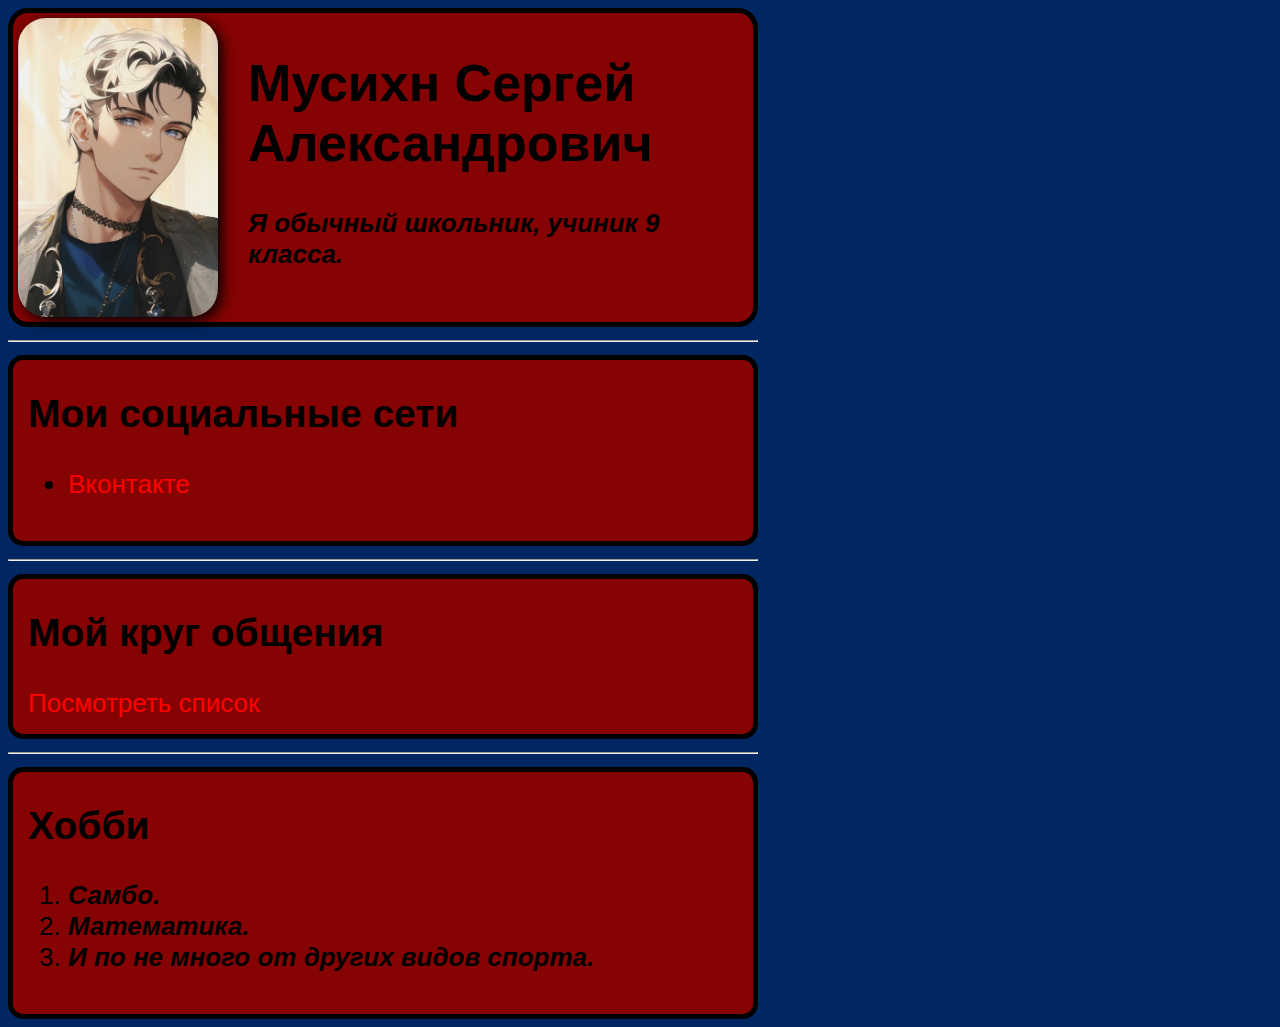
<file: index.html>
<!DOCTYPE html>
<html lang="en">
<head>
    <meta charset="UTF-8">
    <title>Document</title>
<link rel="stylesheet" href="styls.css">
</head>

<body>
    <div class="folhaos">
        <div class="info">
            <img src="foto.png" width="200" class="foto"
            alt="Извените картинка не найдена.">
            <div class="tex">
                <h1>Мусихн Сергей Александрович</h1>
                <p><em><strong>Я обычный школьник, учиник 9 класса.</strong></em></p>
            </div>
        </div>    
            
            <hr>

        <div class="my">
            <h2>Мои социальные сети</h2>
            <ul>
                <li>
                    <a target="_blank" href="https://vk.com/id294200969">Вконтакте</a>
                </li>
            </ul>
        </div>        

            <hr>

        <div class="dr">
            <h2> Мой круг общения </h2>
            <a target="_blank" href="spis.html" >Посмотреть список</a>
        </div>

            <hr>

        <div class="xoddi">
            <h2>Хобби</h2>
            <ol>
                <li><em><strong>Самбо.</strong></em></li>
                <li><em><strong>Математика.</strong></em></li>
                <li><em><strong>И по не много от других видов спорта.</strong></em></li>
            </ol>
        </div> 
    </div>
</body>
</html>
</file>
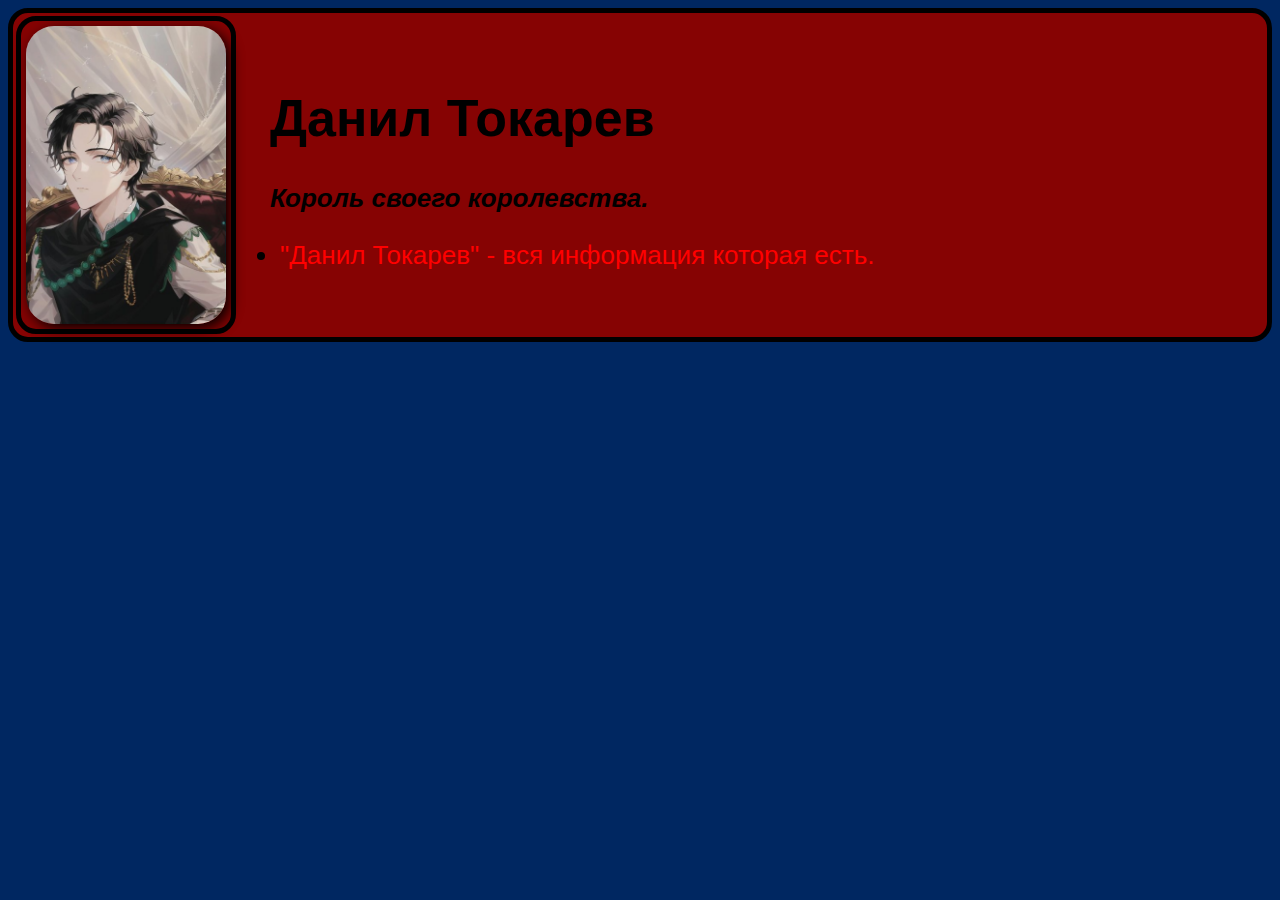
<file: danil.html>
<!DOCTYPE html>
<html lang="en">
<head>
    <meta charset="UTF-8">
    <title>Данил Токарев</title>
    <link rel="stylesheet" href="styls.css">
</head>
<body>
    <div class="s">
        <table>
            <tr>
                <td>
                    <div class="folhaos">
                        <div class="info">
                            <img src="danil.png" width="200" class="foto"
                            alt="Извените фото не найдена.">
                </td>
                <td>        
                    <div class="tex">
                    <h1>Данил Токарев</h1>
                    <p><em><strong>Король своего королевства.</strong></em></p>
                
                        </div>
                    </div>    
                </div>
            
                <ul>
                    <li><a target="_blank" href="https://vk.com/id401457755">"Данил Токарев" - вся информация которая есть.</a></li>
                </ul>
            </td>
            </tr>
        </table>
    </div>
</body>
</html>
</file>
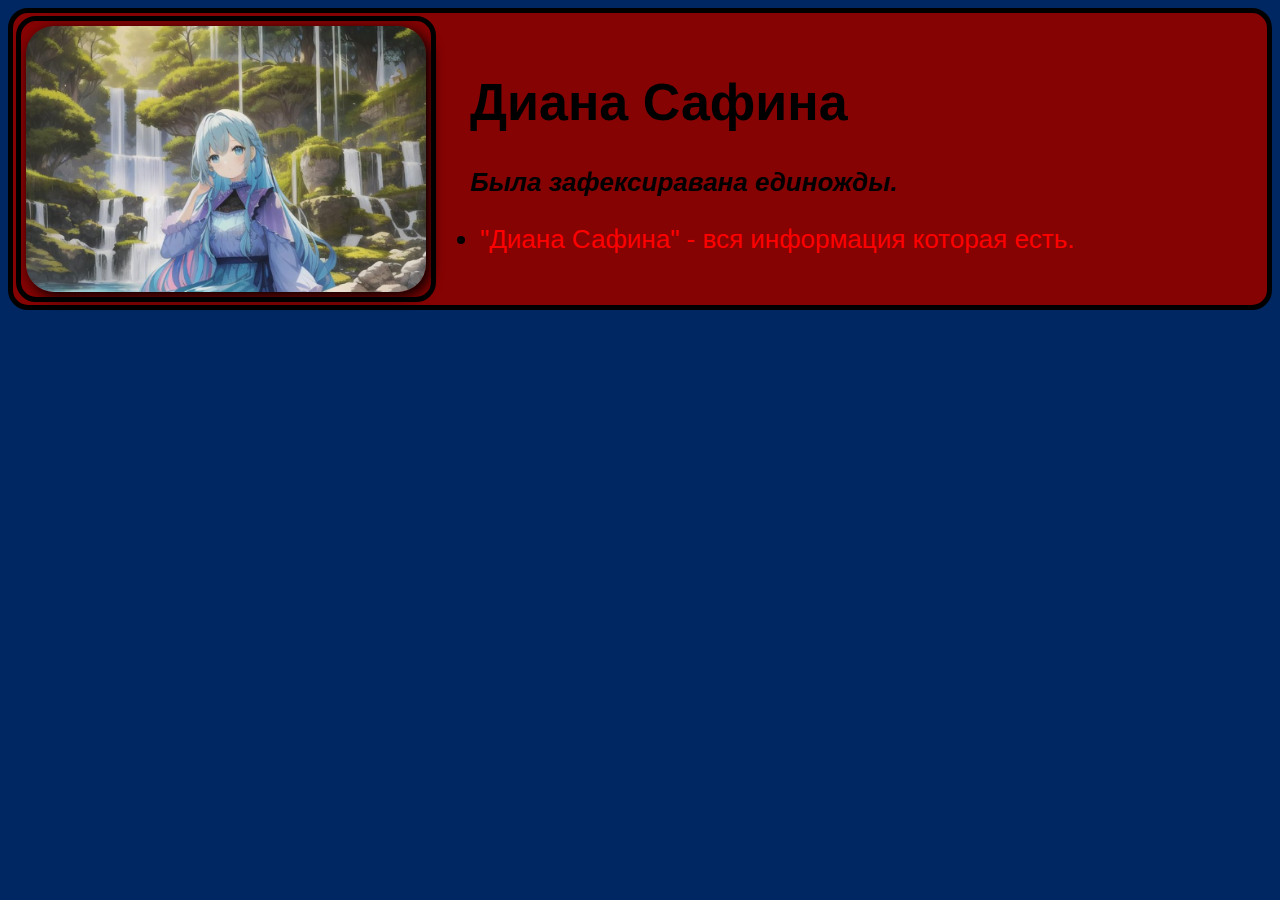
<file: diana.html>
<!DOCTYPE html>
<html lang="en">
<head>
    <meta charset="UTF-8">
    <title>Диана Сафина</title>
    <link rel="stylesheet" href="styls.css">
</head>
<body>
    <div class="s">
        <table>
            <tr>
                <td>
                    <div class="folhaos">
                        <div class="info">
                            <img src="diana.png" width="400" class="foto"
                            alt="Извените фото не найдена.">
                </td>
                <td>        
                    <div class="tex">
                    <h1>Диана Сафина</h1>
                    <p><em><strong>Была зафексиравана единожды.</strong></em></p>
                
                        </div>
                    </div>    
                </div>
            
                <ul>
                    <li><a target="_blank" href="https://vk.com/dreamzzzzzzzzz">"Диана Сафина" - вся информация которая есть.</a></li>
                </ul>
            </td>
            </tr>
        </table>
    </div>
</body>
</html>
</file>
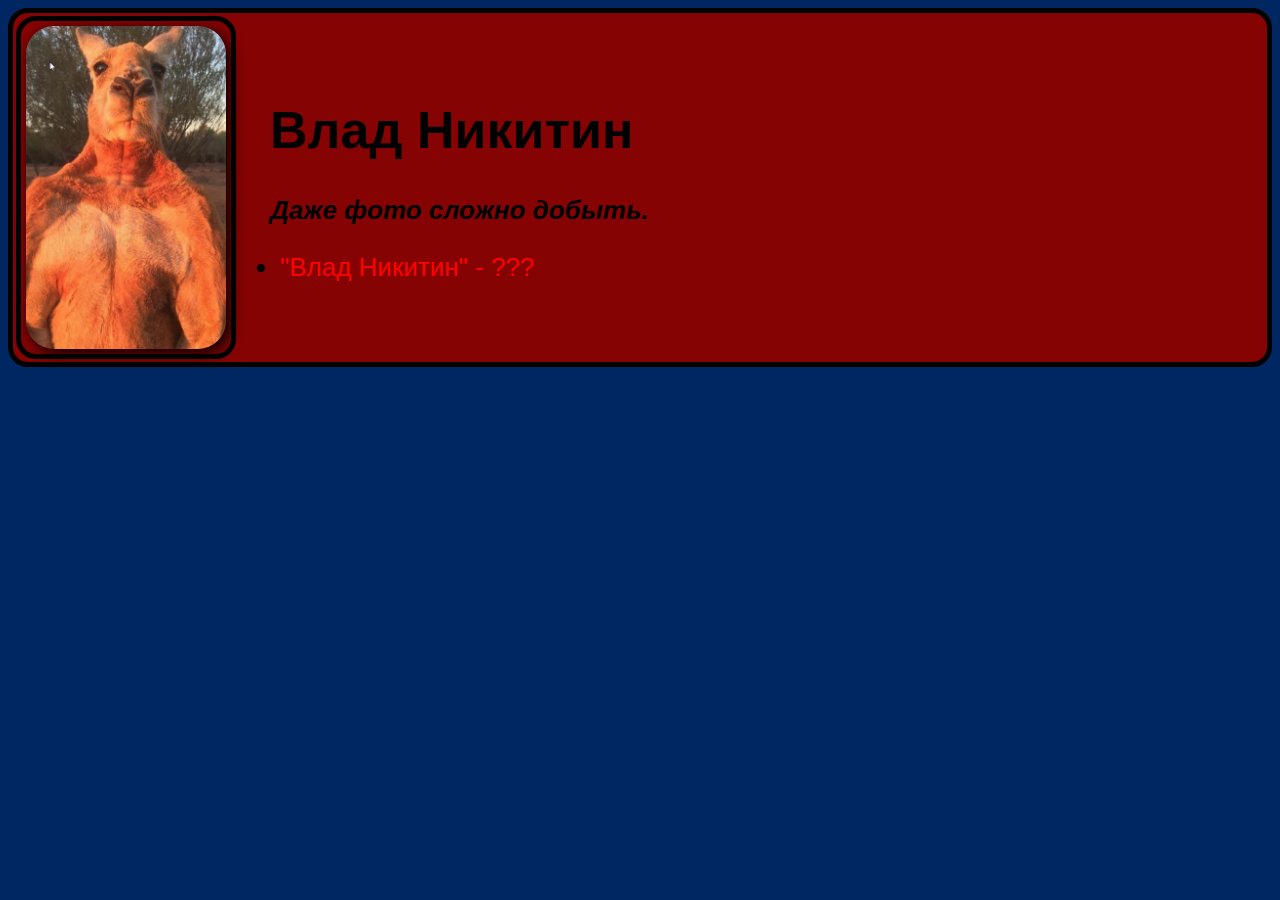
<file: flad.html>
<!DOCTYPE html>
<html lang="en">
<head>
    <meta charset="UTF-8">
    <title>めちゃく スカップ(Саша)</title>
    <link rel="stylesheet" href="styls.css">
</head>
<body>
    <div class="s">
        <table>
            <tr>
                <td>
                    <div class="folhaos">
                        <div class="info">
                            <img src="flad.png" width="200" class="foto"
                            alt="Извените фото не найдена.">
                </td>
                <td>        
                    <div class="tex">
                    <h1>Влад Никитин</h1>
                    <p><em><strong>Даже фото сложно добыть.</strong></em></p>
                
                        </div>
                    </div>    
                </div>
            
                <ul>
                    <li><a target="_blank" href="https://vk.com/id635376895">"Влад Никитин" - ???</a></li>
                </ul>
            </td>
            </tr>
        </table>
    </div>
</body>
</html>
</file>
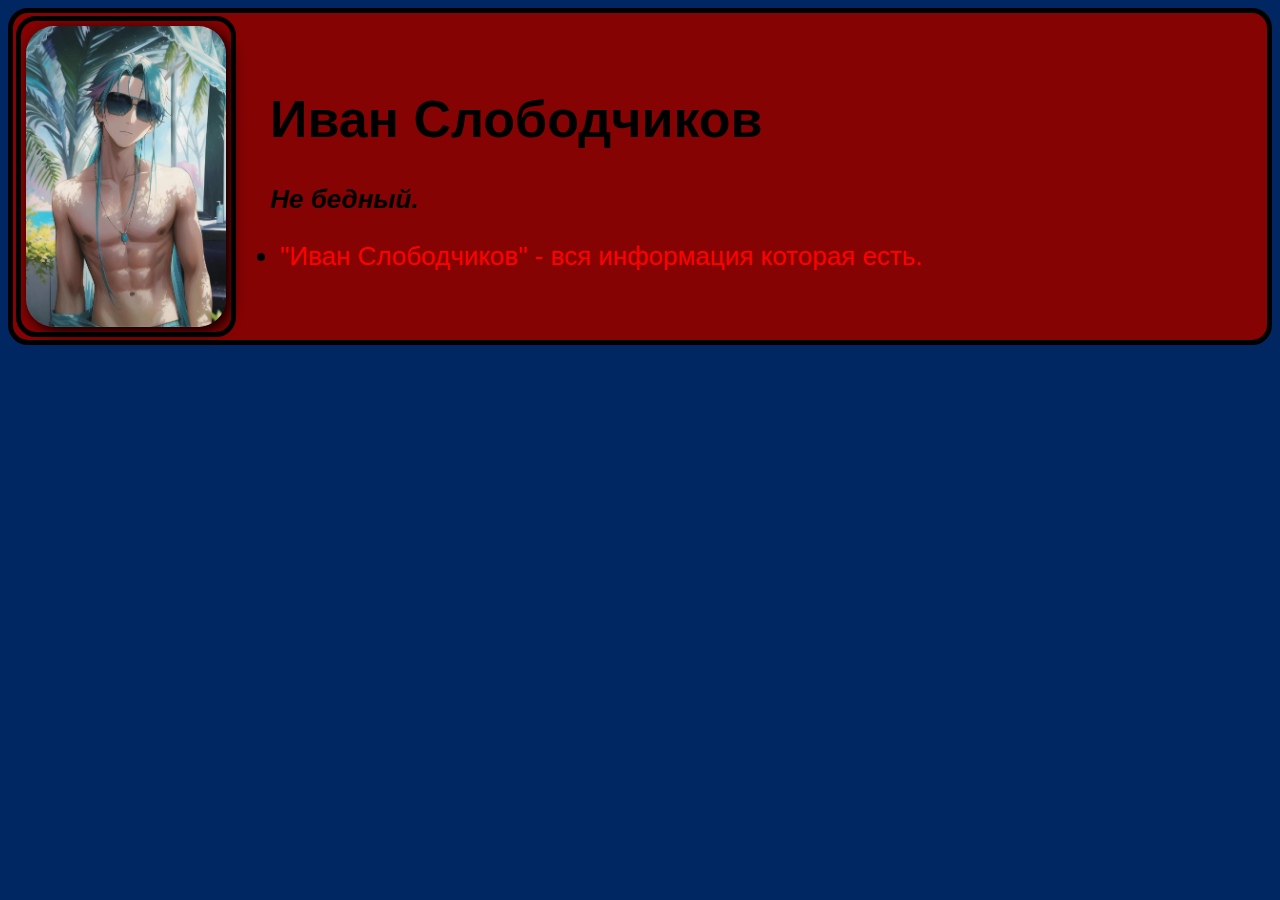
<file: ifan.html>
<!DOCTYPE html>
<html lang="en">
<head>
    <meta charset="UTF-8">
    <title>Иван Слободчиков</title>
    <link rel="stylesheet" href="styls.css">
</head>
<body>
    <div class="s">
        <table>
            <tr>
                <td>
                    <div class="folhaos">
                        <div class="info">
                            <img src="fana.png" width="200" class="foto"
                            alt="Извените фото не найдена.">
                </td>
                <td>        
                    <div class="tex">
                    <h1>Иван Слободчиков</h1>
                    <p><em><strong>Не бедный.</strong></em></p>
                
                        </div>
                    </div>    
                </div>
            
                <ul>
                    <li><a target="_blank" href="https://vk.com/id668507051">"Иван Слободчиков" - вся информация которая есть.</a></li>
                </ul>
            </td>
            </tr>
        </table>
    </div>
</body>
</html>
</file>
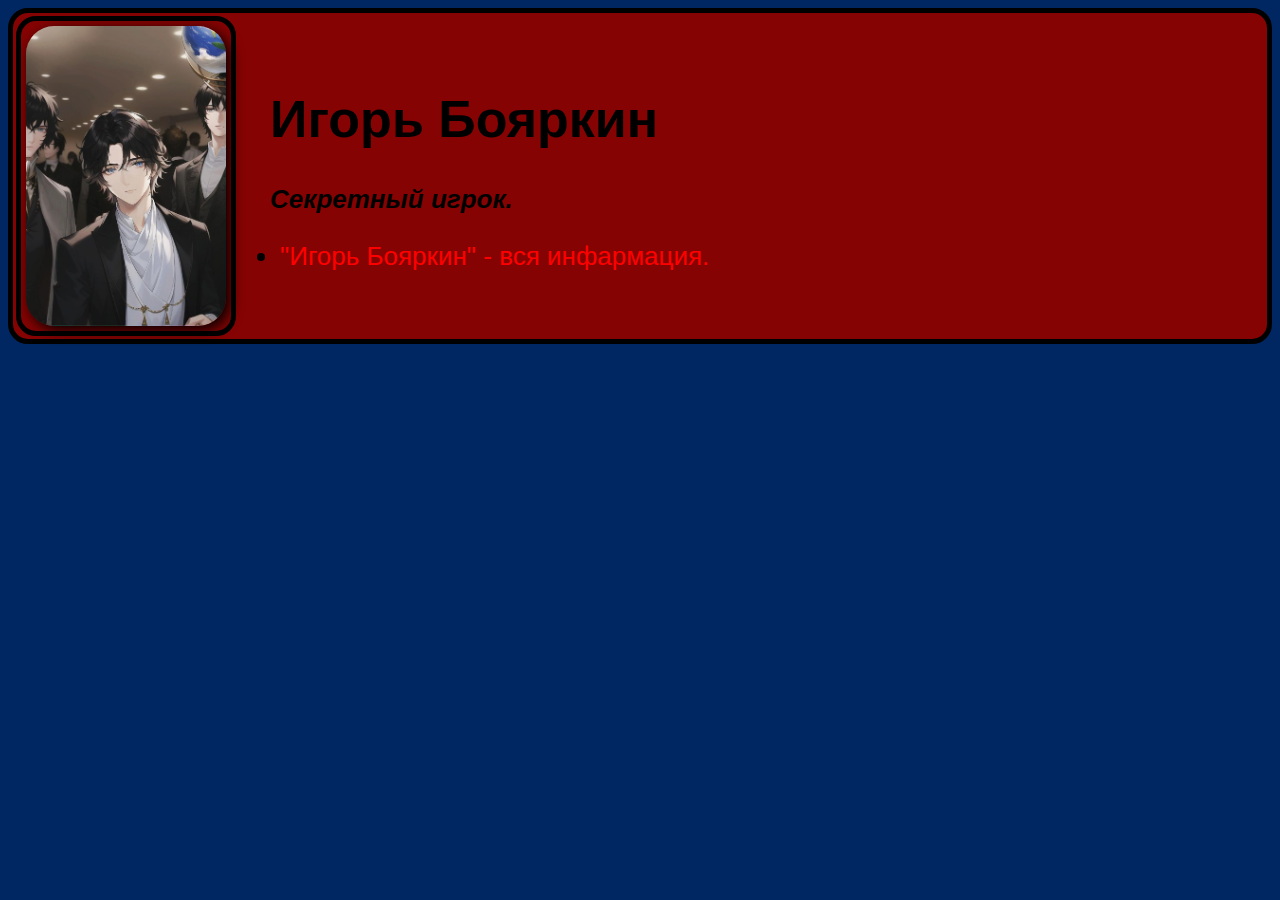
<file: igor.html>
<!DOCTYPE html>
<html lang="en">
<head>
    <meta charset="UTF-8">
    <title>Игорь Бояркин</title>
    <link rel="stylesheet" href="styls.css">
</head>
<body>
    <div class="s">
        <table>
            <tr>
                <td>
                    <div class="folhaos">
                        <div class="info">
                            <img src="igor.png" width="200" class="foto"
                            alt="Извените картинка не найдена.">
                </td>
                <td>        
                    <div class="tex">
                    <h1>Игорь Бояркин</h1>
                    <p><em><strong>Секретный игрок.</strong></em></p>
                
                        </div>
                    </div>    
                </div>
            
                <ul>
                 <li><a target="_blank" href="https://vk.com/ig0rg0d">"Игорь Бояркин" - вся инфармация. </a></li>
                </ul>
            </td>
            </tr>
        </table>
    </div>
</body>
</html>
</file>
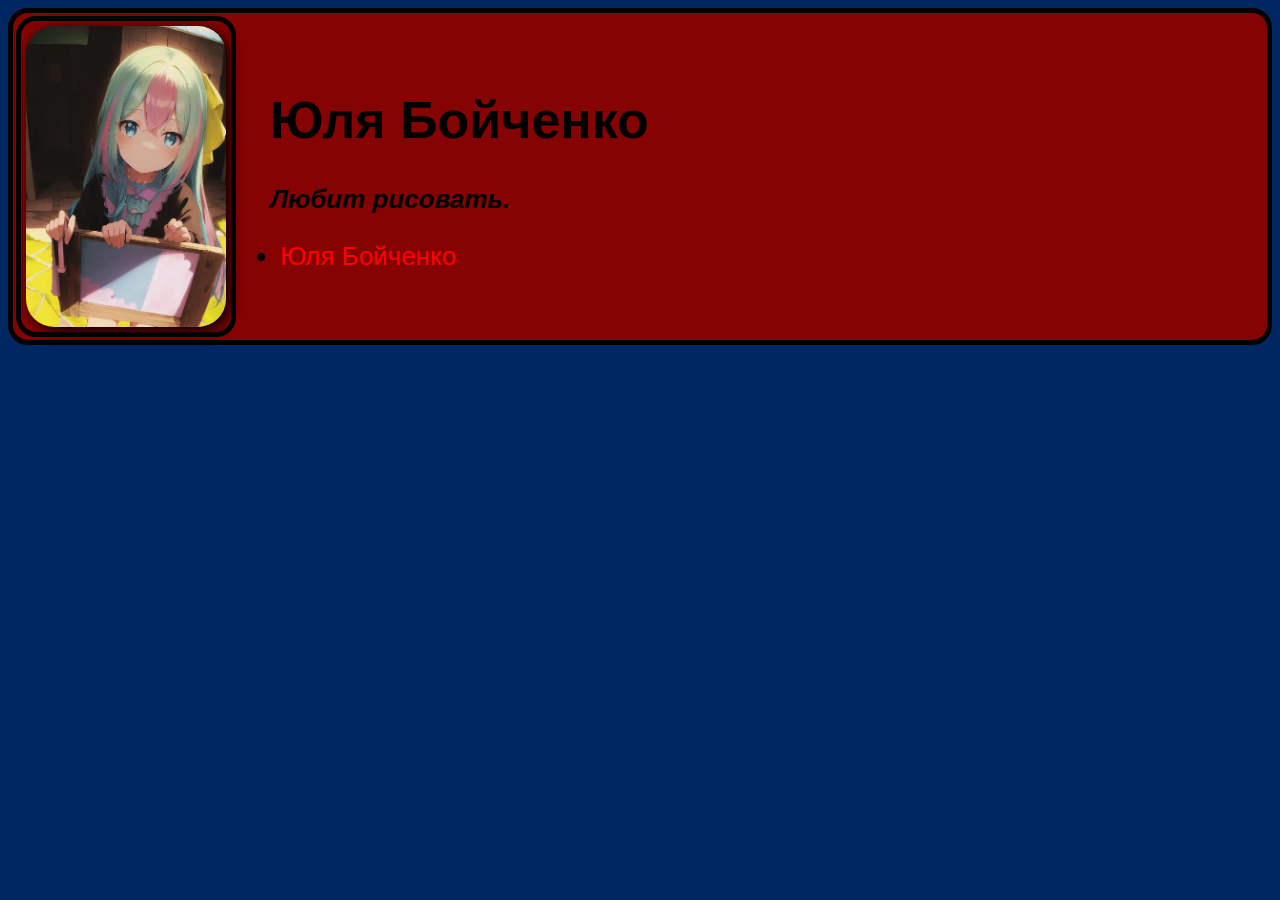
<file: Julia.html>
<!DOCTYPE html>
<html lang="en">
<head>
    <meta charset="UTF-8">
    <title>Данил Токарев</title>
    <link rel="stylesheet" href="styls.css">
</head>
<body>
    <div class="s">
        <table>
            <tr>
                <td>
                    <div class="folhaos">
                        <div class="info">
                            <img src="julia.png" width="200" class="foto"
                            alt="Извените фото не найдена.">
                </td>
                <td>        
                    <div class="tex">
                    <h1>Юля Бойченко</h1>
                    <p><em><strong>Любит рисовать.</strong></em></p>
                
                        </div>
                    </div>    
                </div>
            
                <ul>
                    <li><a target="_blank" href="https://vk.com/shrek91">Юля Бойченко</a></li>
                </ul>
            </td>
            </tr>
        </table>
    </div>
</body>
</html>
</file>
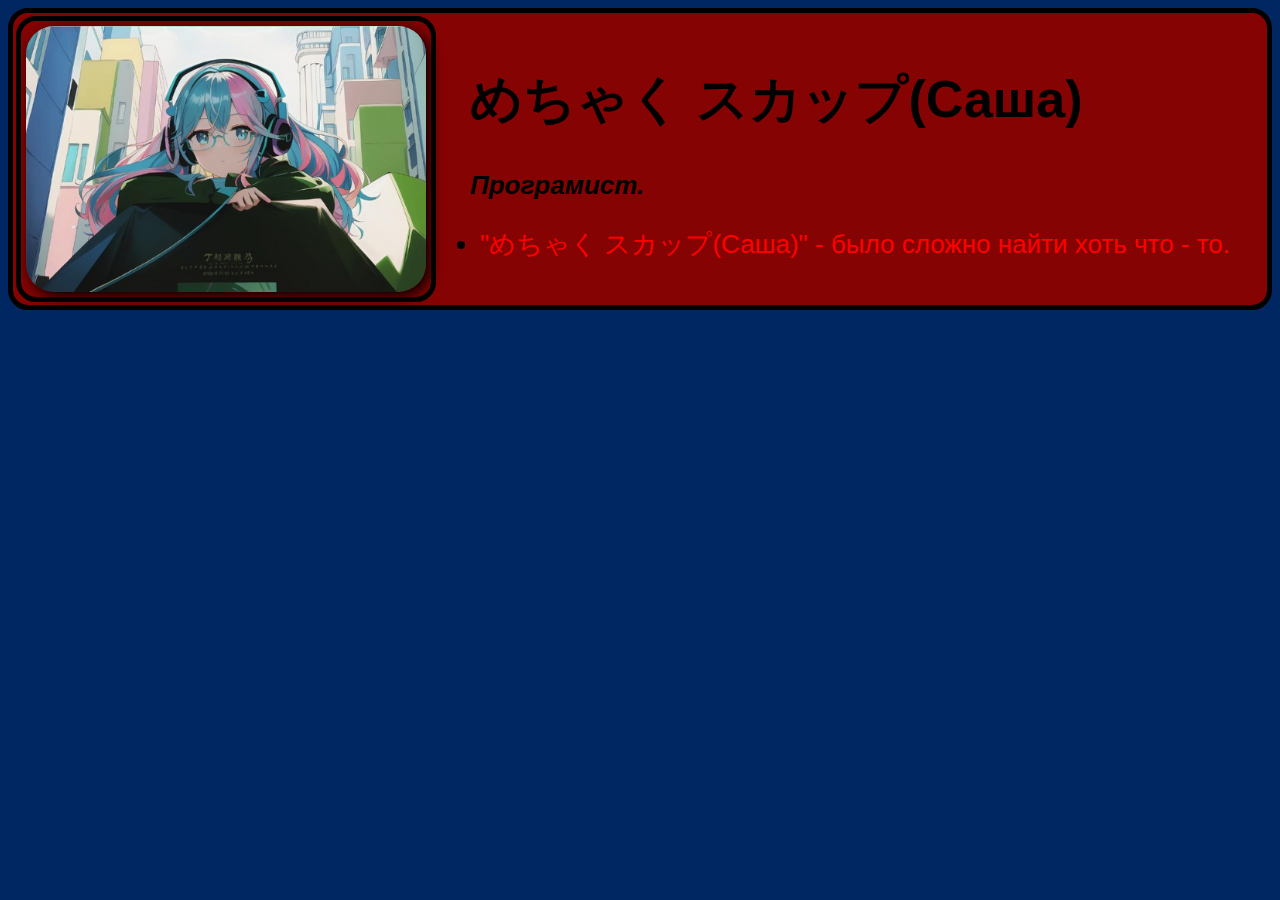
<file: sasha.html>
<!DOCTYPE html>
<html lang="en">
<head>
    <meta charset="UTF-8">
    <title>めちゃく スカップ(Саша)</title>
    <link rel="stylesheet" href="styls.css">
</head>
<body>
    <div class="s">
        <table>
            <tr>
                <td>
                    <div class="folhaos">
                        <div class="info">
                            <img src="sasha.png" width="400" class="foto"
                            alt="Извените картинка не найдена.">
                </td>
                <td>        
                    <div class="tex">
                    <h1>めちゃく スカップ(Саша)</h1>
                    <p><em><strong>Програмист.</strong></em></p>
                
                        </div>
                    </div>    
                </div>
            
                <ul>
                    <li><a target="_blank" href="https://vk.com/fleshkay">"めちゃく スカップ(Саша)" - было сложно найти хоть что - то.</a></li>
                </ul>
            </td>
            </tr>
        </table>
    </div>
</body>
</html>
</file>
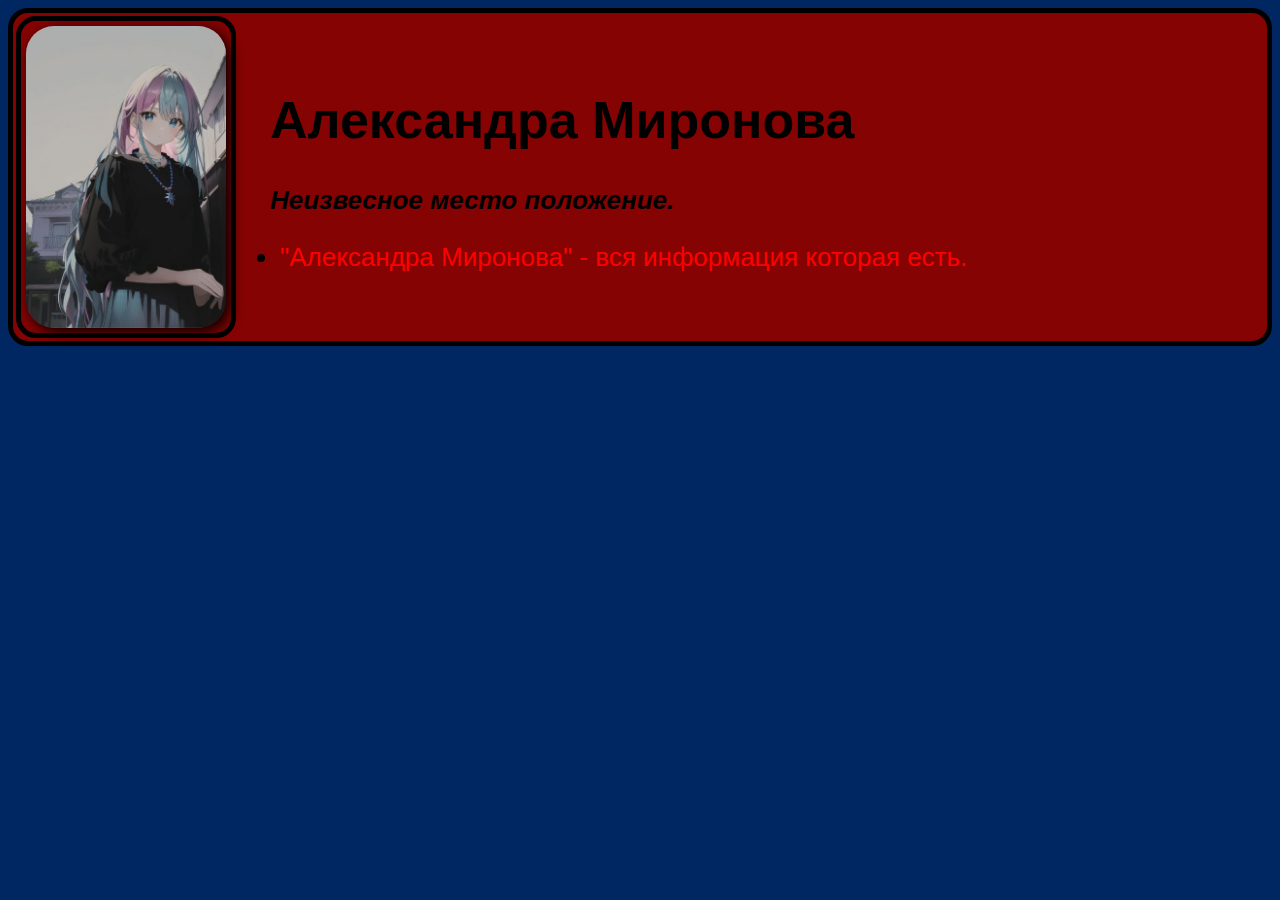
<file: sashaMir.html>
<!DOCTYPE html>
<html lang="en">
<head>
    <meta charset="UTF-8">
    <title>Александра Миронова</title>
    <link rel="stylesheet" href="styls.css">
</head>
<body>
    <div class="s">
        <table>
            <tr>
                <td>
                    <div class="folhaos">
                        <div class="info">
                            <img src="sashamir.png" width="200" class="foto"
                            alt="Извените фото не найдена.">
                </td>
                <td>        
                    <div class="tex">
                    <h1>Александра Миронова</h1>
                    <p><em><strong>Неизвесное место положение.</strong></em></p>
                
                        </div>
                    </div>    
                </div>
            
                <ul>
                    <li><a target="_blank" href="https://vk.com/aleks_mirs">"Александра Миронова" - вся информация которая есть.</a></li>
                </ul>
            </td>
            </tr>
        </table>
    </div>
</body>
</html>
</file>
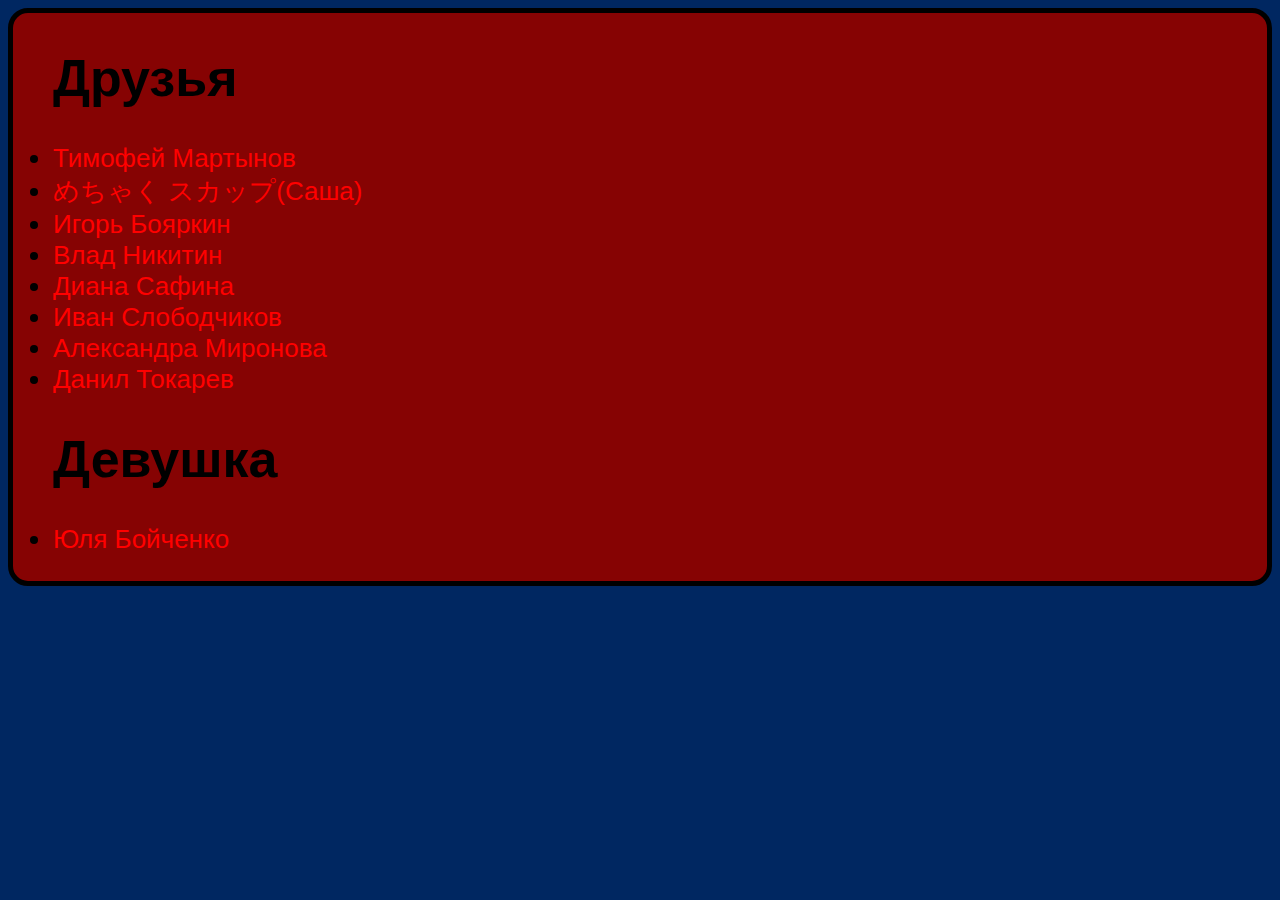
<file: spis.html>
<!DOCTYPE html>
<html lang="en">
<head>
    <meta charset="UTF-8">
    <title>Список круга обшения.</title>
    <link rel="stylesheet" href="styls.css">
</head>
<body>
    <div class="s">
        <ul>
            <h1>Друзья</h1>
            <li><a target="_blank" href="tima.html">Тимофей Мартынов</a> </li>
            <li><a target="_blank" href="sasha.html">めちゃく スカップ(Саша)</a></li>
            <li><a target="_blank" href="igor.html">Игорь Бояркин</a></li>
            <li><a target="_blank" href="flad.html">Влад Никитин</a></li>
            <li><a target="_blank" href="diana.html">Диана Сафина</a></li>
            <li><a target="_blank" href="ifan.html">Иван Слободчиков</a></li>
            <li><a target="_blank" href="sashaMir.html">Александра Миронова</a></li>
            <li><a target="_blank" href="danil.html">Данил Токарев</a></li>
            <h1>Девушка</h1>
            <li><a target="_blank" href="Julia.html">Юля Бойченко</a></li>
        </ul>
    </div>
</body>
</html>
</file>
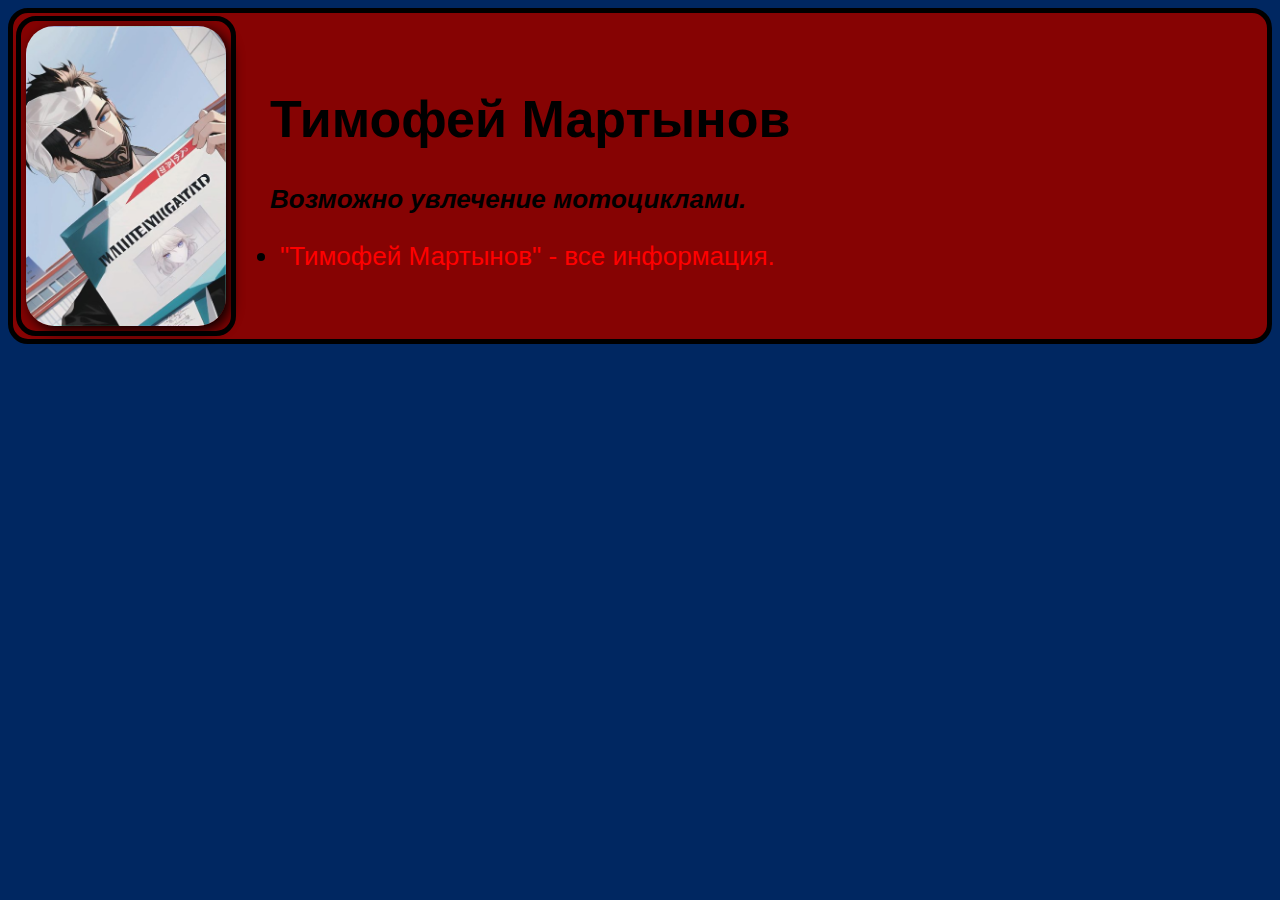
<file: tima.html>
<!DOCTYPE html>
<html lang="en">
<head>
    <meta charset="UTF-8">
    <title>Тимофей Мартынов</title>
    <link rel="stylesheet" href="styls.css">
</head>
<body>
    <div class="s">
        <table>
            <tr>
                <td>
                    <div class="folhaos">
                        <div class="info">
                            <img src="tima.png" width="200" class="foto"
                            alt="Извените картинка не найдена.">
                </td>
                <td>        
                    <div class="tex">
                    <h1>Тимофей Мартынов</h1>
                    <p><em><strong>Возможно увлечение мотоциклами.</strong></em></p>
                
                        </div>
                    </div>    
                </div>
            
                <ul>
                    <li><a target="_blank" href="https://vk.com/just_pathetic_shadow">"Тимофей Мартынов" - все информация.</a> </li>
                </ul>
            </td>
            </tr>
        </table>
    </div>
</body>
</html>
</file>
<file: styls.css>
body{
    background-color: rgb(0, 39, 97); 
    color: mintcream;
    
    font-size: 26px;
    font-weight: normal;
    font-family: 'Gill Sans', 'Gill Sans MT', Calibri, 'Trebuchet MS', sans-serif;
}
.foto {
    border-radius: 28px;
    box-shadow: 4px 4px 14px rgba(0, 0, 0, 1);
}
.info {
 color: #000;
 background: rgb(134, 3, 3);
 padding: 5px;
 border: 5px solid rgb(0, 0, 0);
 border-radius: 20px;
 display: flex;
}
@media (max-width: 700px){
.info {
display: block;
text-align: center;
}
}
.tex {
    margin-left: 30px;
}
.folhaos {
    max-width: 750px;
}
a {
 color: rgb(255, 0, 0);
 text-decoration: none;
}
a:hover {
    text-decoration: underline;
}
a:active{
    color: aqua;
}
.my{
    background: rgb(134, 3, 3);
    border: 5px solid rgb(0, 0, 0);
    color:black;
    border-radius: 20px;
    list-style: none;
    border-radius: 15px;
    padding-bottom: 15px;
    padding-left: 15px;
}
.dr {
    background: rgb(134, 3, 3);
    border: 5px solid rgb(0, 0, 0);
    color:black;
    border-radius: 15px;
    padding-bottom: 15px;
    padding-left: 15px;
}
.xoddi {
    background: rgb(134, 3, 3);
    border: 5px solid rgb(0, 0, 0);
    color:black;
    border-radius: 20px;
    border-radius: 15px;
    padding-bottom: 15px;
    padding-left: 15px;
    
}
.s {
    background: rgb(134, 3, 3);
    border: 5px solid rgb(0, 0, 0);
    color:black;
    border-radius: 20px;
}
</file>
